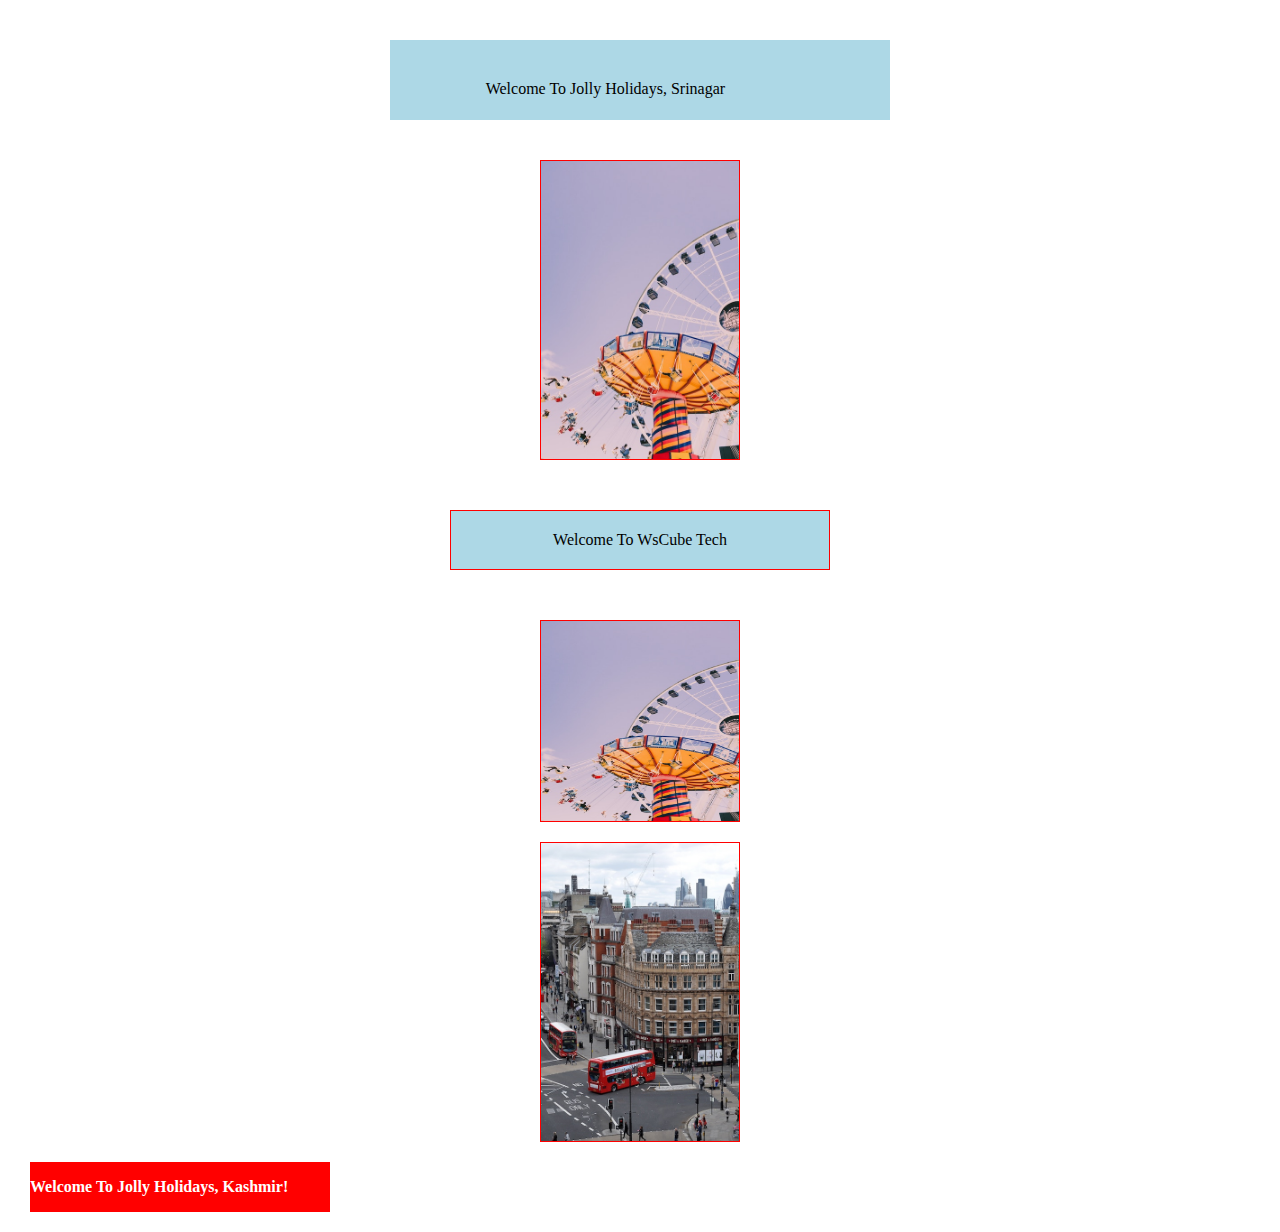
<file: index.html>
<html>
<head>

	<title> After & Before effect </title>
	<link rel="stylesheet" type="text/css" href="style.css">
</head>
<body>

	<div class="main-div">
        Welcome To Jolly Holidays, Srinagar
	</div>


	<div class="main-divv">
        <img src="images/gallery-img-05.jpg">
	</div>

	<div class="main-div-2">
	Welcome To WsCube Tech </div>


	<div class="main-1">
		<img src="images/gallery-img-05.jpg">
	</div>

	<div class="gen">
		<img src="images/gallery-img-06.jpg">
	</div>


	<div class="cone-main">
		
		<h4> Welcome To Jolly Holidays, Kashmir! </h4>
	
	</div>

</body>
</html>
</file>
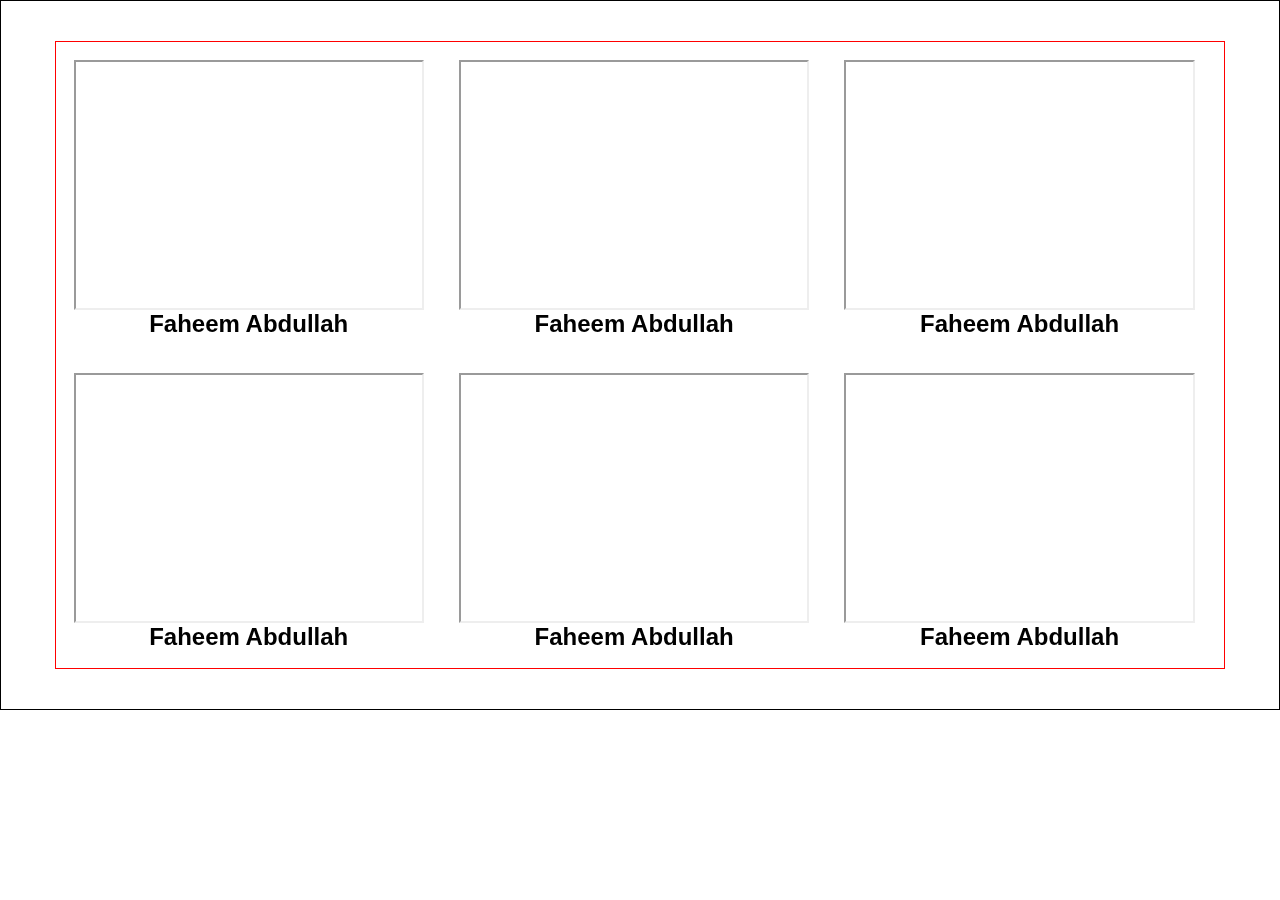
<file: New folder/indec.html>
<html>
<head>

	<title>Mobile Responsive Website</title>
	<link rel="stylesheet" type="text/css" href="style.css">
	<link rel="stylesheet" type="text/css" href="media.css">
</head>
<body>

	<section>
		<div class="video-mid">

        <div class="video-inner">

        <iframe width="100%" height="250" src="https://www.youtube.com/embed/tZ_2fJf2k44"></iframe>
        <h2>Faheem Abdullah</h2>
         </div>

         <div class="video-inner">

        <iframe width="100%" height="250" src="https://www.youtube.com/embed/tZ_2fJf2k44"></iframe>
        <h2>Faheem Abdullah</h2>
         </div>

         <div class="video-inner">

        <iframe width="100%" height="250" src="https://www.youtube.com/embed/tZ_2fJf2k44"></iframe>
        <h2>Faheem Abdullah</h2>
         </div>

         <div class="video-inner">

        <iframe width="100%" height="250" src="https://www.youtube.com/embed/tZ_2fJf2k44"></iframe>
        <h2>Faheem Abdullah</h2>
         </div>

         <div class="video-inner">

        <iframe width="100%" height="250" src="https://www.youtube.com/embed/tZ_2fJf2k44"></iframe>
        <h2>Faheem Abdullah</h2>
         </div>

         <div class="video-inner">

        <iframe width="100%" height="250" src="https://www.youtube.com/embed/tZ_2fJf2k44"></iframe>
        <h2>Faheem Abdullah</h2>
         </div>

         
		 </div>
	</section>

</body>
</html>
</file>
<file: style.css>
* {
	padding:0px;
	margin:0px;
	box-sizing:border-box;
	list-style:none;
	text-decoration:none;

}

:root {
	--bg_color:lightblue;
}

.main-div {
	width:500px;
	height:50px;
	background-color:lightblue;
	margin:40px auto;
	padding:40px 0px;
	text-align:center;
/*	color:white;*/
}

.main-div::before {
	content:'Hi Guys';
	color:red;
	font-style:italic;
	transition:2s;
	opacity:0;

}

.main-div:hover::before {
	opacity:1;

}

.main-div::after {
	content:'Jammu & Kashmir';
	color:green;
	font-style:italic;
	opacity:0;
	transition:3s;
}

.main-div:hover::after {
	opacity:1;

}

img {
	width:100%;
	height:100%;
}

.main-divv {
	width:200px;
	height:300px;
	margin:auto;
	border:1px solid red;
	position:relative;
	

}



.main-divv::after {
	content:'';
	width:100%;
	height:100%;
	background-image:url("images/gallery-img-06.jpg");
	display:inline-block;
	position:absolute;
	left:0%;
	opacity:0;
	transition:2s;
	
	
	
}

.main-divv:hover::after {
	opacity:1;
}



/*img {
	width:100%;
	height:100%;
}*/

.main-div-2 {
	width:calc(400px - 20px);
	height:60px;
	background-color:var(--bg_color);
	margin:50px auto;
	padding:20px 0px;
	border:0.1px solid red;
	text-align:center;
	position:relative;
}

.main-div-2::after {
	content:'';
	border-width:10px 10px 10px 10px;
	border-style:solid solid solid solid;
	border-color:red transparent transparent transparent;
	position:absolute;
	top:60;
	left:190;
	opacity:0;
	transition:2s;
}

.main-div-2:hover::after {
	opacity:1;
}

.main-1 {
	width:200px;
	margin:auto;
    border:1px solid red;
	overflow:hidden;
	margin-bottom:20px;
}

.main-1 img {
	width:100%;
	height:200px;
	transition:2s;

}

.main-1:hover img {
	transform:scale(1.2);
}

.gen {
	width:200px;
	height:300px;
	margin:auto;
	border:1px solid red;
	position:relative;
	overflow:hidden;

}

.gen::after {
	content:'';
	width:100%;
	height:100%;
	background:url("images/gallery-img-06.jpg");
	display:inline-block;
	position:absolute;
	top:0px;
	left:0px;
	opacity:0;
	transition:2s;
	margin-bottom:30px;
}

.gen:hover::after {
	opacity:1;
	transform:scale(1.2);
}

.cone-main {
	width:300px;
	height:50px;
	margin:20px 30px;
	background-color:red;
	color:white;
	display:flex;
	position:relative;
	
}

.cone-main h4 {
	align-self:center;

}

.cone-main::after {
	content:'';
	border-width:10px 10px 10px 10px;
	border-style:solid solid solid solid;
	border-color:orange transparent transparent transparent;
	display:inline-block;
	position:absolute;
	bottom:-18;
	left:130px;
	opacity:0;
	transition:2s;
}

.cone-main:hover::after {
	opacity:1;
}
</file>
<file: New folder/style.css>
* {
	padding:0px;
	margin:0px;
	box-sizing:border-box;
	text-decoration:none;
	list-style:none;
	font-family:sans-serif;
}

section {
	max-width:100%;
	padding:40px 0px;
	border:1px solid black;
}

.video-mid {
	width:1170px;
	margin:auto;
	display:flex;
	flex-wrap:wrap;
	border:1px solid red;
}

.video-inner {
	flex-basis:30%;
	margin:1.5%;
}

.video-inner h2 {
	text-align:center;
}
</file>
<file: New folder/media.css>
@media only screen and (min-with:200px) and (max-width:575px) {
    
    section {
    	background-color:red;
    }

	.video-mid {
		flex-basis:97%;
	}



}
</file>
